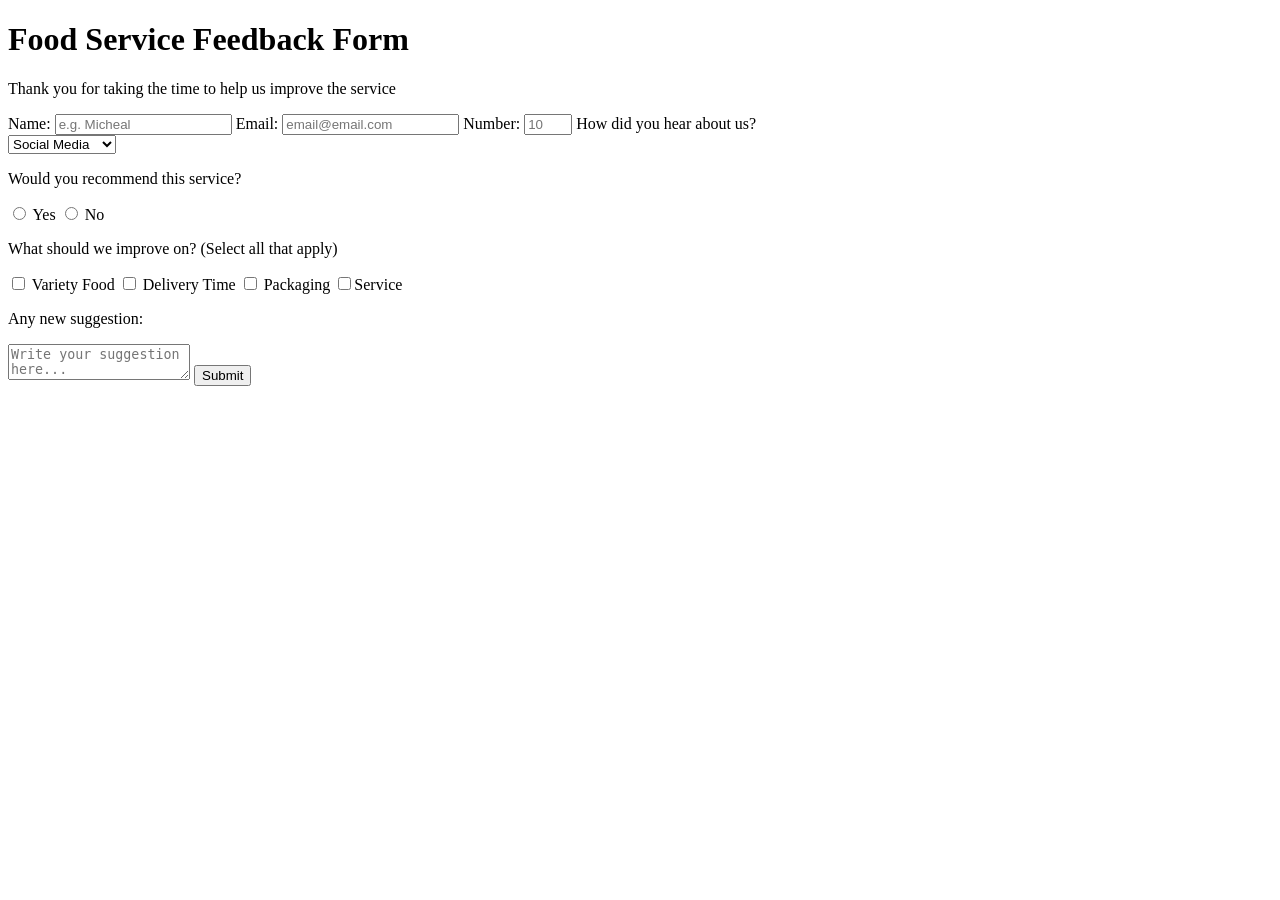
<file: 2024695842_surveyForm/index.html>
<!DOCTYPE html>
<html lang="en">
  <head>
    <meta charset="UTF-8" />
    <title>Survey Form</title>
  </head>

  <body>
    <h1 id="title">Food Service Feedback Form</h1>
    <p id="description">Thank you for taking the time to help us improve the service</p>
    <form id="survey-form">
      <label id="name-label">Name:</label>
      <input id="name" type="text" required placeholder="e.g. Micheal"></input>
      <label id="email-label">Email:</label>
      <input id="email" type="email" required placeholder="email@email.com"></input>
      <label id="number-label">Number:</label>
      <input id="number" type="number" min="0" max="10" placeholder="10"></input>
      
      <label>How did you hear about us?</label><br>
      <select id="dropdown">
        <option value="social">Social Media</option>
        <option value="friend">Friend</option>
        <option value="ads">Advertisement</option>
        </select>

            <p>Would you recommend this service?</p>
            <input type="radio" name="recommend" value="yes"> Yes</input>
            <input type="radio" name="recommend" value="no"> No</input>

            <p>What should we improve on? (Select all that apply)</p>
            <input type="checkbox" value="variety-food"> Variety Food</input>
            <input type="checkbox" value="delivery-time"> Delivery Time</input>
            <input type="checkbox" value="packaging"> Packaging</input>
            <input type="checkbox" value="service">Service</input>

            <p>Any new suggestion:</p>
            <textarea placeholder="Write your suggestion here..."></textarea>
            
            <button id="submit" type="submit">Submit</button>
      </form>
  </body>
</html>
</file>
